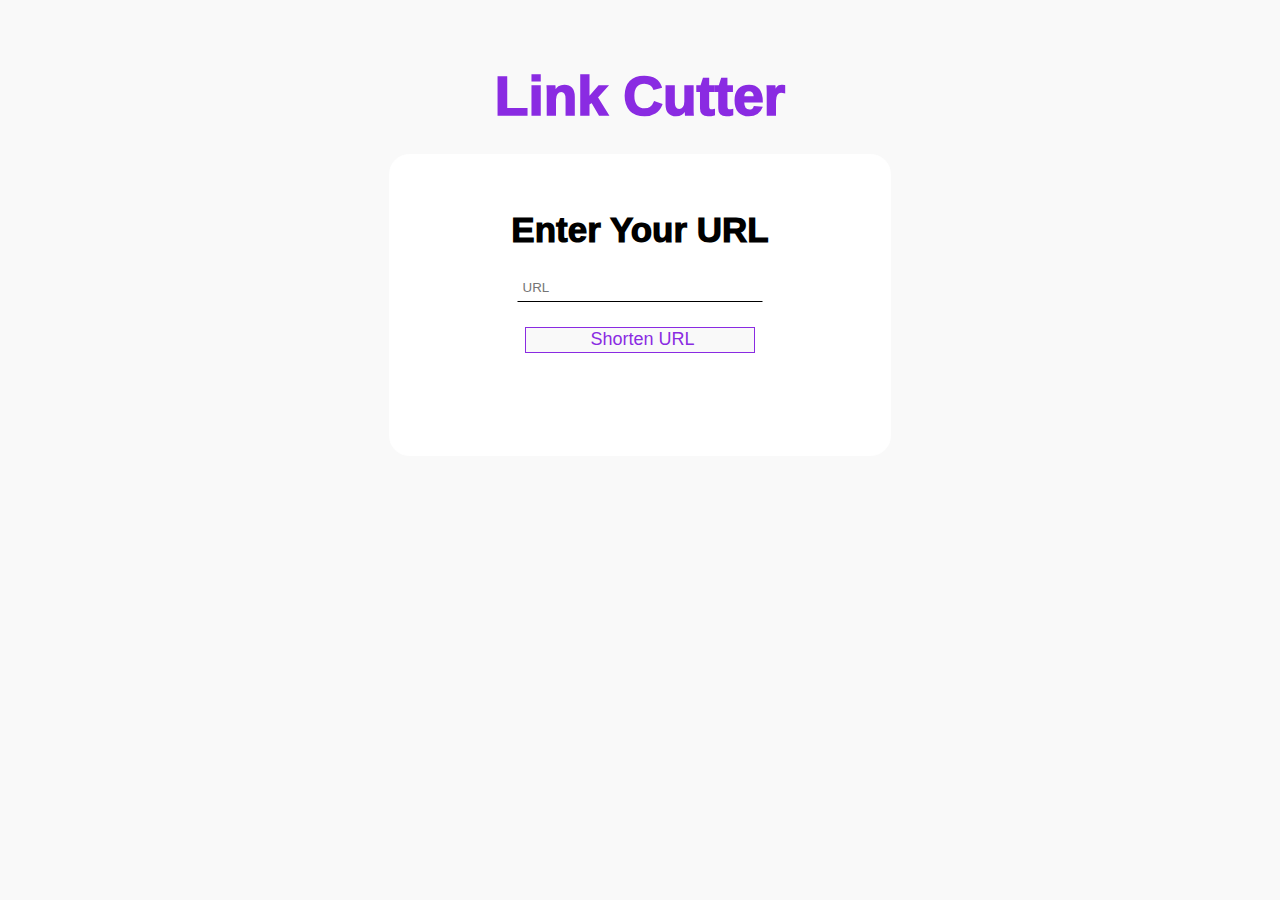
<file: index.html>
<!doctype html><html lang="en"><head><meta charset="utf-8"/><meta name="viewport" content="width=device-width,initial-scale=1"/><meta name="theme-color" content="#000000"/><title>Link Cutter Free</title><script defer="defer" src="/static/js/main.1ca80877.js"></script><link href="/static/css/main.008150bd.css" rel="stylesheet"></head><body><noscript>You need to enable JavaScript to run this app.</noscript><div id="root"></div></body></html>
</file>
<file: static/css/main.008150bd.css>
*{background-color:#f9f9f9;margin:auto;padding:0}h1{color:#8a2be2;font-size:55px;margin-top:5%}h1,h3{font-family:Arial,Helvetica,sans-serif;font-style:inherit;font-weight:1000;text-align:center;-webkit-user-select:none;user-select:none}h3{color:#000;font-size:35px;margin-top:11%}#BOX,h3{background-color:#fff}#BOX{border:1px solid #fff;border-radius:20px;height:300px;margin-top:2%;width:500px}input{background-color:#fff;border:none;border-bottom:1px solid #000;width:240px}button,input{align-self:center;cursor:pointer;height:26px;margin-left:50%;margin-top:5%;outline:none;padding-left:5px;-webkit-transform:translateX(-50%);transform:translateX(-50%)}button{background-color:#f9f9f9;border:1px solid #8a2be2;color:#8a2be2;font-family:Arial,Helvetica,sans-serif;font-size:18px;width:230px}button:hover{background-color:#8a2be2;color:#f9f9f9}#btn{cursor:pointer}@-webkit-keyframes fadeInExpand{0%{opacity:0}35%{opacity:1;-webkit-transform:scale(1.25);transform:scale(1.25)}to{opacity:1;-webkit-transform:scale(1);transform:scale(1)}}@keyframes fadeInExpand{0%{opacity:0}35%{opacity:1;-webkit-transform:scale(1.25);transform:scale(1.25)}to{opacity:1;-webkit-transform:scale(1);transform:scale(1)}}@-webkit-keyframes opacityTo0{0%{opacity:1}to{opacity:0}}@keyframes opacityTo0{0%{opacity:1}to{opacity:0}}#--react--toast-container{left:50%;position:fixed;top:30px;-webkit-transform:translateX(-50%);transform:translateX(-50%);width:50%;z-index:9999}@media screen and (max-width:500px){#--react--toast-container{width:95%}}.--react--toast-alert{align-items:center;-webkit-animation:fadeInExpand .15s;animation:fadeInExpand .15s;background-color:#fff;border-radius:16px;box-shadow:0 20px 30px 0 #cbcbcb,0 0 8px 0 #cbcbcb;display:grid;font-size:15px;grid-template-columns:30px auto;margin:15px 0 0;padding:16px 15px;position:relative}.--react--toast-alert.--toast-show{-webkit-animation:fadeInExpand .2s ease-in-out both;animation:fadeInExpand .2s ease-in-out both}.--react--toast-alert.--toast-hide{-webkit-animation:opacityTo0 .3s ease-in-out .2s both;animation:opacityTo0 .3s ease-in-out .2s both}.--react--toast-alert p{color:#363636;font-weight:600;margin:0;word-break:break-word}.--react--toast-alert svg{height:20px;width:20px}::-webkit-scrollbar{display:none;width:10px}::-webkit-scrollbar-thumb,::-webkit-scrollbar-track{display:none}::-webkit-scrollbar-thumb:hover{display:none}
/*# sourceMappingURL=main.008150bd.css.map*/
</file>
